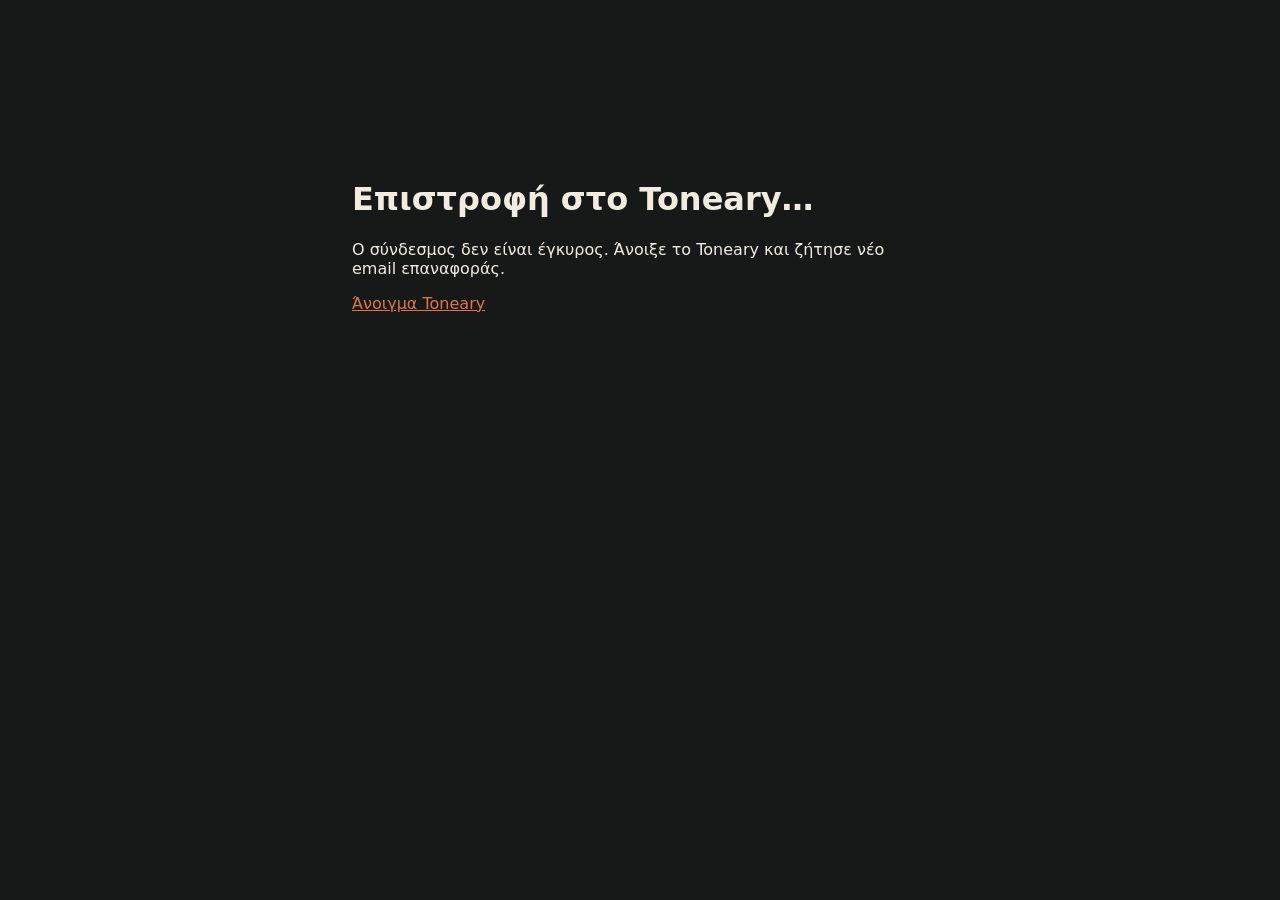
<file: toneary-recovery.html>
<!doctype html>
<html lang="el"><head><meta charset="utf-8"><meta name="viewport" content="width=device-width,initial-scale=1"><meta name="referrer" content="no-referrer"><meta name="robots" content="noindex,nofollow"><title>Επιστροφή στο Toneary</title><style>body{font:16px system-ui;background:#171919;color:#f1ecdf;max-width:36rem;margin:15vh auto;padding:24px}a{color:#df7647}</style></head><body><h1>Επιστροφή στο Toneary…</h1><p id="status">Ανοίγουμε την επαναφορά κωδικού.</p><script>
(()=>{'use strict';const params=new URLSearchParams(location.hash.slice(1));const recovery=params.get('type')==='recovery';const failure=params.has('error')||params.has('error_code');if((recovery&&params.has('access_token')&&params.has('refresh_token'))||failure){location.replace('https://danal8.github.io/toneary/'+location.hash);return}document.getElementById('status').textContent='Ο σύνδεσμος δεν είναι έγκυρος. Άνοιξε το Toneary και ζήτησε νέο email επαναφοράς.';const link=document.createElement('a');link.href='https://danal8.github.io/toneary/';link.textContent='Άνοιγμα Toneary';document.body.append(link)})();
</script></body></html>
</file>
